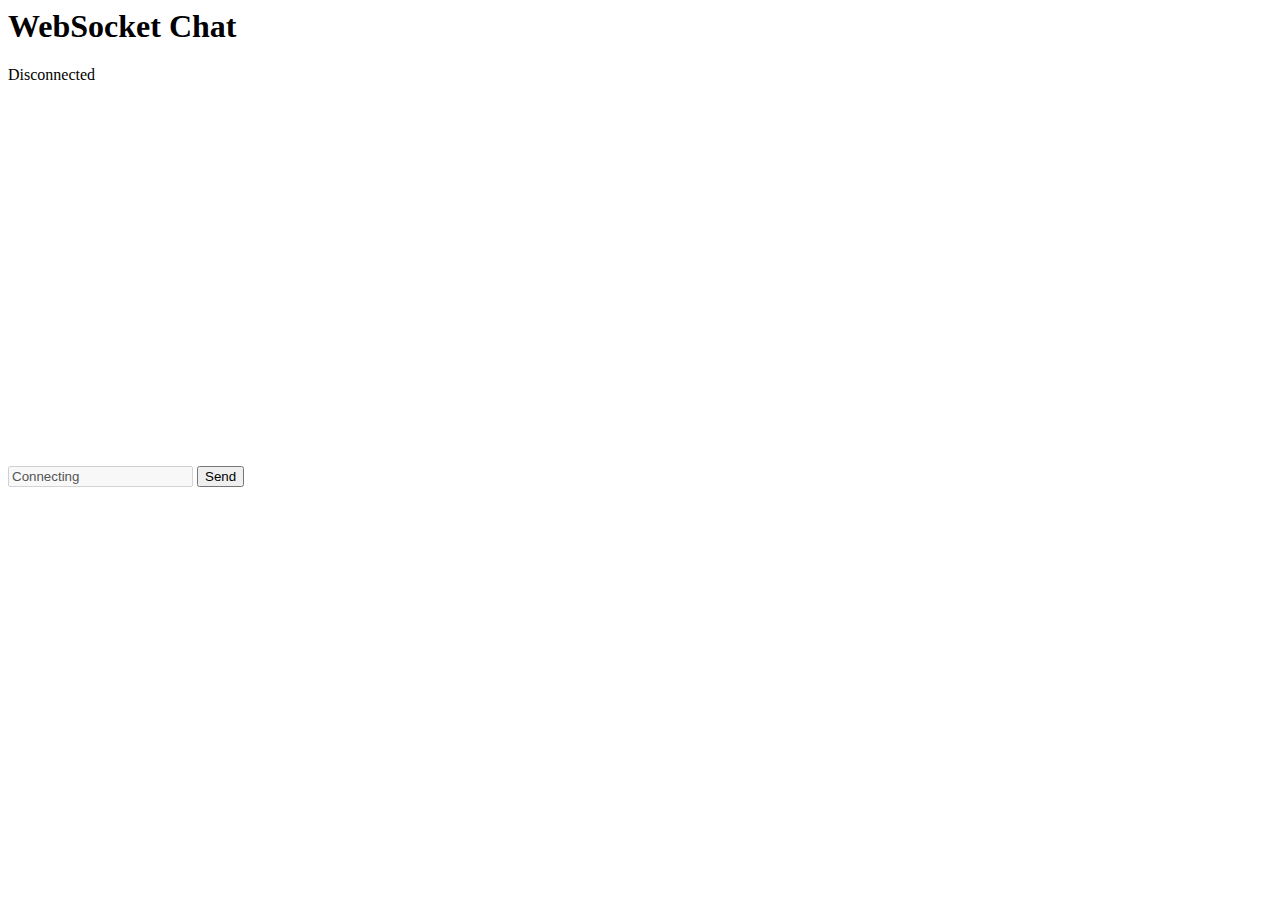
<file: HWR APP/client.html>
<html>
        <head>
                <title>WebSocket Chat</title>
        </head>
<style>
#chat {
        height: 400px;
}
</style>
<script>
var sock;
function init(){
        if("WebSocket" in window){
                sock = new WebSocket("ws://http://garten-kabel-pflasterbau.de/hwr-com/server.php:12345/");
                sock.onopen = function(msg){ chat("You are connected with state: "+this.readyState); send(); document.getElementById("str").disabled = false; };
                sock.onmessage = function(msg){ chat(msg.data); };
                sock.onclose = function(msg){ chat ("Disconnected"); };
        } else {
                alert("Your browser does not support WebSockets");
        }
}
function chat(msg){
        var ele = document.getElementById("chat");
        ele.innerHTML += msg + "<br />";
        ele.scrollTop = ele.scrollHeight;
}
function send(){
        var ele = document.getElementById("str");
        sock.send(ele.value);
        ele.value = "";
}
function enter(e){
        if(e.keyCode == 13) send();
}
</script>
 
<body onload="init()">
<h1>WebSocket Chat</h1>
<div id="chat"></div>
<input type="text" id="str" value="Connecting" onkeydown="enter(event);" disabled="disabled" />
<button onclick="send()">Send</button>
</body>
</html>
</file>
